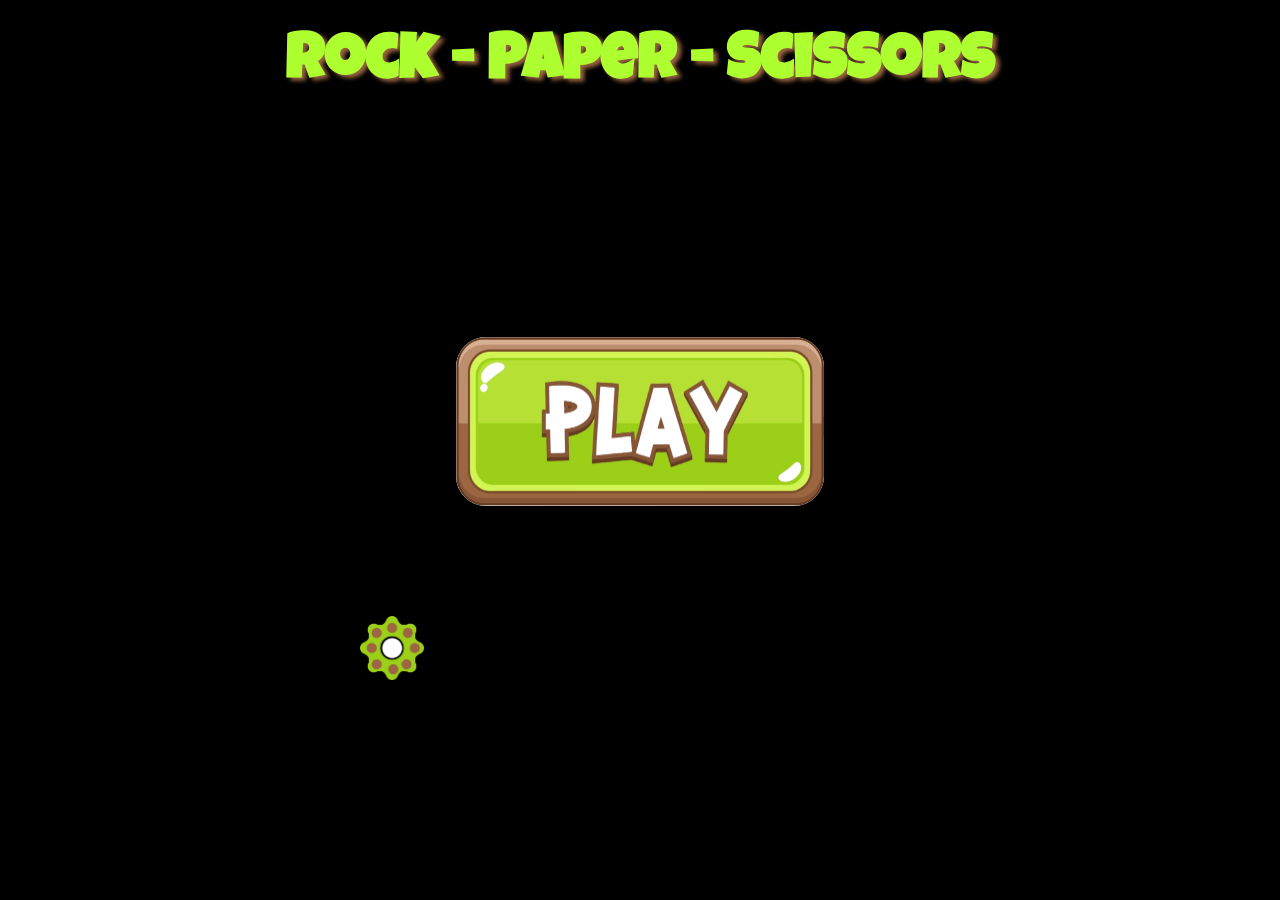
<file: index.html>
<!DOCTYPE html>
<html lang="en">
<head>
    <meta charset="UTF-8">
    <meta name="viewport" content="width=device-width, initial-scale=1.0">
    <title>Rock Paper Scissors</title>
    <link rel="icon" type="image/png" href="img/Tab-Icon.gif">
    <link rel="stylesheet" href="style.css">
    <link rel="preconnect" href="https://fonts.googleapis.com">
    <link rel="preconnect" href="https://fonts.gstatic.com" crossorigin>
    <link href="https://fonts.googleapis.com/css2?family=Luckiest+Guy&display=swap" rel="stylesheet">
</head>
<body>

    <div id="myPane_mode_select" class="hidePane">
        <h3 style="font-weight: 100; font-size: 2rem;">Select Mode</h3>

        <div style="display: flex; justify-content: center; gap: 3rem;">
            <button type="button" class="singlePlayer modes click">Single Player</button>
            <button type="button" class="multiPlayer modes click">Multiplayer</button>
        </div>
    
        <br><br>
        <button type="button" onclick="hidePane()" id="close_pane" >Close Pane</button>
    </div>
    <h1 class="theme">Rock - Paper - Scissors</h1>

    <!-- 🎯 Mode Selection Section -->
  <section id="mode-select" style="display: none;">
        <img  src="../img/Play_Button_1ldpi-removebg-preview.png" alt="Play Button" id="play_button" class="click">

        <div class="dropdown">
            <img  class="dropbtn" src="../img/Settings Iconldpi.png" alt="Settings" srcset="">
            
            <div class="dropdown-content">

                <img id="vol_up" src="../img/4x Sound Icons/Increase Sound 4ldpi.png" alt="">
                <img id="vol_down" src="../img/4x Sound Icons/Decrease  Sound 3ldpi.png" alt="">
                <img id="sound" onclick="toggleSound()" src="../img/4x Sound Icons/Enable Sound 2ldpi.png" alt="">
                <img id="music" onclick="toggleMusic()" src="../img/4x Sound Icons/Disable Music ldpi.png" alt="">

            </div>

        </div>

  </section>

 <!-- 🤖 Single Player Section -->
  <section id="single-player" class="hidden">
    <h2 class="theme">Single Player</h2>

    <div class="choices">

        <img data-choice="rock_sp" data-value="Rock" class="options rock_sp choice_sp"  src="../img/4x RPS Variant 2/Rock.png" alt="Rock">
        <img data-choice="paper_sp" data-value="Paper" class="options paper_sp choice_sp"  src="../img/4x RPS Variant 2/Paper.png" alt="Paper">
        <img data-choice="scissors_sp" data-value="Scissors" class="options scissors_sp choice_sp" src="../img/4x RPS Variant 2/Scissors.png" alt="Scissors">

    </div>

    <h3 id="single-result">You win !!!</h3>
    <h2 class="back-btn theme click" style="font-size: 2rem;" onclick="goBack()" >Back</h2>

  </section>

  <!-- 👥 Multiplayer Section -->
  <section id="multi-player" class="hidden">
   <h2 class="theme">Multi-Player</h2>

    <div id="names" style="display: flex; justify-content: space-between; padding: 0 3rem 0 2rem; gap: 5rem; ">

        
        <h2 id="p1_name"></h2>
        <h2 style="color: #9b6641; font-family: poppins;">5 Rounds</h2>
        <h2 id="p2_name"></h2>

    </div>

    <div id="choice_container">

        <img src="../img/fire-element-illustration.png" class="volcano" alt="">
        
        <div class="p1_choices">
            <img data-p1_choice="rock_mp_p1" data-p1_value="Rock" class="options rock_mp_p1 choice_mp_p1 choice_mp"   src="../img/4x RPS Variant 2/Rock.png" alt="Rock">
            <img data-p1_choice="paper_mp_p1" data-p1_value="Paper" class="options paper_mp_p1 choice_mp_p1 choice_mp"  src="../img/4x RPS Variant 2/Paper.png" alt="Paper">
            <img data-p1_choice="scissors_mp_p1" data-p1_value="Scissors" class="options scissors_mp_p1 choice_mp_p1 choice_mp"   src="../img/4x RPS Variant 2/Scissors.png" alt="Scissors">

        </div>

        <div class="p2_choices">

            <img data-p2_choice="rock_mp_p2" data-p2_value="Rock" class="options rock_mp_p2 choice_mp_p2 choice_mp"   src="../img/4x RPS Variant 2/Rock.png" alt="Rock">
            <img data-p2_choice="paper_mp_p2" data-p2_value="Paper" class="options paper_mp_p2 choice_mp_p2 choice_mp" src="../img/4x RPS Variant 2/Paper.png" alt="Paper">
            <img data-p2_choice="scissors_mp_p2" data-p2_value="Scissors" class="options scissors_mp_p2 choice_mp_p2 choice_mp" src="../img/4x RPS Variant 2/Scissors.png" alt="Scissors">

        </div>


    </div>

    <div class="scoreboard">

        <div class="scores" style="display: flex; justify-content: space-evenly; gap: 5rem;">

            <output class="mp_p1_score">
                0
            </output>

            <output class="mp_p2_score">
                0
            </output>

        </div>

    </div>


    <h3 id="multi-result" style="color: white;">Player X wins!!!</h3>
    
    <h2 class="back-btn theme click" style="font-size: 2rem;" onclick="goBack()">Back</h2>

  </section>



    <script src="../js/script.js"></script>
</body>

</html>
</file>
<file: style.css>
html{
    background-color: black;
    display:flex;
    justify-content: center;
}

body{
    margin: 2rem auto;
    text-align: center;
    max-width: 1200px;
}

.theme{
    color: greenyellow;
    text-shadow: 4px 3px 4px #9b6641;
    font-family: "Luckiest Guy", cursive;
    font-size: 4rem;
    margin-top: 0;
    margin-bottom: 20px;
}

#myPane_mode_select{
    box-shadow: 1px 2px 9px 7px greenyellow,0 6px 2px 0 white;
    cursor: pointer;
    margin-left: 5rem;
    background-color: white;
    font-family: "Luckiest Guy", cursive;
    /* width: 60%; */
    border-radius: 10px;
    padding: 3rem 3rem;
    position: fixed; /* Positions it relative to the viewport */

    top: 30%;
    /* left: 50%;  */

    /* Defines the transition: change opacity over 0.5 seconds */
    transition: opacity 0.5s ease-in-out, visibility 0.9s;

    z-index: 1000;
}

.hidePane{
   opacity: 0;
    /* Keeps it from being clickable while invisible */
    visibility: hidden;
}

.showPane{
    opacity: 1;
    visibility: visible;
}

.modes{
    background-color: greenyellow;
    border-color: #9b6641;
}

#close_pane{
    background-color: #9b6641;
    border-color: greenyellow;
}

.modes, #close_pane{
    font-family: "Luckiest Guy", cursive;
 
    /* 3. (Optional) Add a slight shadow for depth */
    text-shadow: 3px 3px 0px rgba(0,0,0,0.2);

    font-size: 1.7rem;
    padding: 10px;
    color: white;
    /* border: none; */
    border-style: none;
    border-radius: 8px;
        /* Set a smooth transition for the transform property over 0.3 seconds */
    transition: transform 0.3s ease-in-out;
    
    /* Good practice to include vendor prefixes for broader compatibility 
       - Not always strictly necessary now, but safer for older browsers */
    -webkit-transition: -webkit-transform 0.3s ease-in-out;
}

.modes:hover, #close_pane:hover{
     transform: translateY(-3px);
    /* box-shadow: 0 6px 10px rgba(0, 0, 0, 0.5); */
    transform: scale(1.1); 
    
    /* Vendor prefix */
    -webkit-transform: scale(1.1);
    z-index: 10;

    /* Define a subtle, soft shadow */
    box-shadow: 0 4px 10px 0 #9b6641, 0 6px 20px 0 white;
}

#close_pane:hover{
    /* Define a subtle, soft shadow */
    box-shadow: 0 4px 10px 0 greenyellow, 0 6px 20px 0 white;
}

#mode-select{
    display: flex;
    flex-direction: column;
    gap:6.8rem;
    padding-top: 13.8rem;
    justify-content: space-between;  
    margin-bottom: 7.5rem;
    /* border: 3px solid white; */
}

#play_button{
    background-color: white;
    /* border: 2px solid red; */
    border-radius: 30px;
    margin: auto;
    /* margin-top: 1rem; */
    /* margin-bottom: 3.2rem; */
    width: 50%; 

    /* background-color: gray; */
    /* Set a smooth transition for the transform property over 0.3 seconds */
    transition: transform 0.3s ease-in-out;
    
    /* Good practice to include vendor prefixes for broader compatibility 
       - Not always strictly necessary now, but safer for older browsers */
    -webkit-transition: -webkit-transform 0.3s ease-in-out;
}

#play_button:hover{

    transform: translateY(-3px);
    /* box-shadow: 0 6px 10px rgba(0, 0, 0, 0.5); */
    transform: scale(1.1); 
    
    /* Vendor prefix */
    -webkit-transform: scale(1.1);
    z-index: 10;

    /* Define a subtle, soft shadow */
    box-shadow: 0 4px 10px 0 #9b6641, 0 6px 20px 0 white;
    
    /* Optional: Add a subtle border-radius to soften the edges */
    border-radius: 30px;
}

#setting_button{
    cursor: pointer;
}

.choices{
    padding: 1rem;
    height: 8rem;
    display: flex;
    gap: 4rem;;
    justify-content: space-evenly;
}

#single-result, #multi-result{
    font-family: poppins;
    font-size: 2rem;
    padding: 0 20px 0 20px;
    color: white;
}

section > h3 {
    color: white;
}

.dropbtn {
    position: absolute;
    top:1px;
    left: 12%;
    color: white;
    height: 4rem;
    border: none;
    cursor: pointer;
    border-radius: 4px;
    transition: transform 0.3s ease-in-out;
    
    /* Good practice to include vendor prefixes for broader compatibility 
       - Not always strictly necessary now, but safer for older browsers */
    -webkit-transition: -webkit-transform 0.3s ease-in-out;
    /* z-index: 20; */
}

.dropbtn:hover{
    transform: translateY(-3px);
    /* box-shadow: 0 6px 10px rgba(0, 0, 0, 0.5); */
    transform: scale(1.1); 
    
    /* Vendor prefix */
    -webkit-transform: scale(1.1);
    z-index: 10;

    /* Define a subtle, soft shadow */
    /* box-shadow: 0 4px 8px 0 rgba(0, 0, 0, 0.2), 0 6px 20px 0 white; */
    /* box-shadow: 0 0 10px 4px white; */
    
    /* Optional: Add a subtle border-radius to soften the edges */
    /* border-radius: 10rem; */
}

.dropdown {
    /* border: 3px solid white; */
    /* margin-top: 5rem; */
    /* margin-bottom: 5rem; */
    /* Key: Establishes the positioning context for the absolute tray */
    position: relative; 
    display: block;
    /* border: 3px solid red; */
}

/* * 2. Style the Tray Content (The actual menu)
 */
.dropdown-content {
    background-color: #9b6641;
    /* Initially hidden */
    display: none; 
    
    /* Position relative to the .dropdown wrapper */
    position: absolute; 
    
    /* --- KEY FOR UPWARD DIRECTION --- */
    /* Position the bottom of the tray at the top edge (100% up) of the button */
    bottom: 100%; 
    top: au1o; /* Ensure 'top' doesn't interfere */
    /* -------------------------------- */
    
    /* Horizontal alignment (Aligns the left edge of the tray with the left edge of the button) */
    left: 10%;   
    /* Appearance */
    /* min-width: 180px;  */
    /* background-color: #fff; */
    /* border: 1px solid #ccc; */
    box-shadow: -6px -2px 50px white; /* Shadow pointing up */
    border-radius: 20px; /* Rounded corners only on the top */
    z-index: 10;
}

/* Style the images within the tray */
.dropdown-content img {
    height: 3rem;
    padding: 10px 16px;
    /* display: block; 
    text-align: left; */
    transition: background-color 0.2s;
}

/* Hover effect for menu items */
.dropdown-content img:hover {
    /* background-color: #f0f0f0; */
     transform: translateY(-3px);
    /* box-shadow: 0 6px 10px rgba(0, 0, 0, 0.5); */
    transform: scale(1.1); 
    
    /* Vendor prefix */
    -webkit-transform: scale(1.1);
    z-index: 10;
}

/* * 3. Visibility Trigger 
 */
.dropdown:hover .dropdown-content {
    /* Key: Make the tray visible when hovering over the wrapper */
    display: block; 
}

#single-player{
    display: none;
    flex-direction: column;
    gap: 5rem;
    align-items: center;
    border-top: 4px solid greenyellow;
    border-bottom: 3px solid greenyellow;
}

h2.theme{
    font-size: 3.0rem;
}

.options{
    height: 60%;
    border: 6px solid white;
    background-color: #9b6641;
    padding: 1rem;
    border-radius: 5px;
     /* Set a smooth transition for the transform property over 0.3 seconds */
    transition: transform 0.3s ease-in-out;
    
    /* Good practice to include vendor prefixes for broader compatibility 
       - Not always strictly necessary now, but safer for older browsers */
    -webkit-transition: -webkit-transform 0.3s ease-in-out;
}

.options:hover{
    border-color: greenyellow;
    transform: scale(2.1); 
    -webkit-transform: scale(2.1);
    z-index: 10;
}

.volcano{
    opacity: 0.1;
    height: 3rem;
    border: 6px solid orangered;
    background-color: grey;
    padding: 1rem;
    border-radius: 5px;
    position: absolute;
}

@keyframes fadeGrow {
  0% {
    display: block;
    opacity: 0.2;
    transform: scale(0.5);
    z-index: 10000;
  }
  20% {
    opacity: 0.4;
    transform: scale(1.0);
    z-index: 10000;

  }40% {
    opacity: 0.6;
    transform: scale(1.5);
    z-index: 10000;

  }60% {
    opacity: 0.8;
    transform: scale(2.0);
    z-index: 10000;

  }80% {
    opacity: 1;
    transform: scale(2.5);
    z-index: 10000;

  }
  100% {
    opacity: 0;
    transform: scale(0);
    display: none;
    
  }
}

.fade-grow {
  animation: fadeGrow 2s ease-in-out forwards;
}


.p1_choices, .p2_choices{
    display:flex;
    gap: 9px;
    justify-content: space-between;
    padding: 0 3rem 1rem 1rem;
    height: 5.25rem;
}

#choice_container{
    display: flex;
    justify-content: space-evenly;
    padding: 1rem;
}

.back-btn{
    text-align: center;
    background-color: #9b6641;
    width: 80%;
    border-radius: 10px;
    margin-top:-1rem;
    display: inline-block;
}

.back-btn:hover{
    font-size: 6rem;
    text-shadow: 1px 1px 1px white;
    transform: translateY(-3px);
    /* box-shadow: 0 6px 10px rgba(0, 0, 0, 0.5); */
    transform: scale(2.1); 
    
    /* Vendor prefix */
    -webkit-transform: scale(1.1);
    z-index: 10;
    cursor: pointer;
}

#multi-player{
    /* display: none; */
    flex-direction: column;
    gap: 2.1rem;
    align-items: center;
    border-top: 3px solid greenyellow;
    border-bottom: 4px solid greenyellow;
    transition: opacity 2s ease;
}

.show{
    opacity: 1;
}

#p1_name, #p2_name{
    font-family: "Luckiest Guy", cursive;
    display: inline-block;
    color: white;
}

.scoreboard{
    margin-top: 2rem;
}

.scores{
    padding: 0 3rem;
}

.scores > output{
    padding: 1rem;
    border: 5px ridge greenyellow;
    border-radius: 5px;
}

.mp_p1_score, .mp_p2_score{
    color: white;
    font-family: poppins;
    font-size: 2rem;
    display: flex;
    justify-content: center; /* Centers horizontally */
    align-items: center;    /* Centers vertically */
}
</file>
